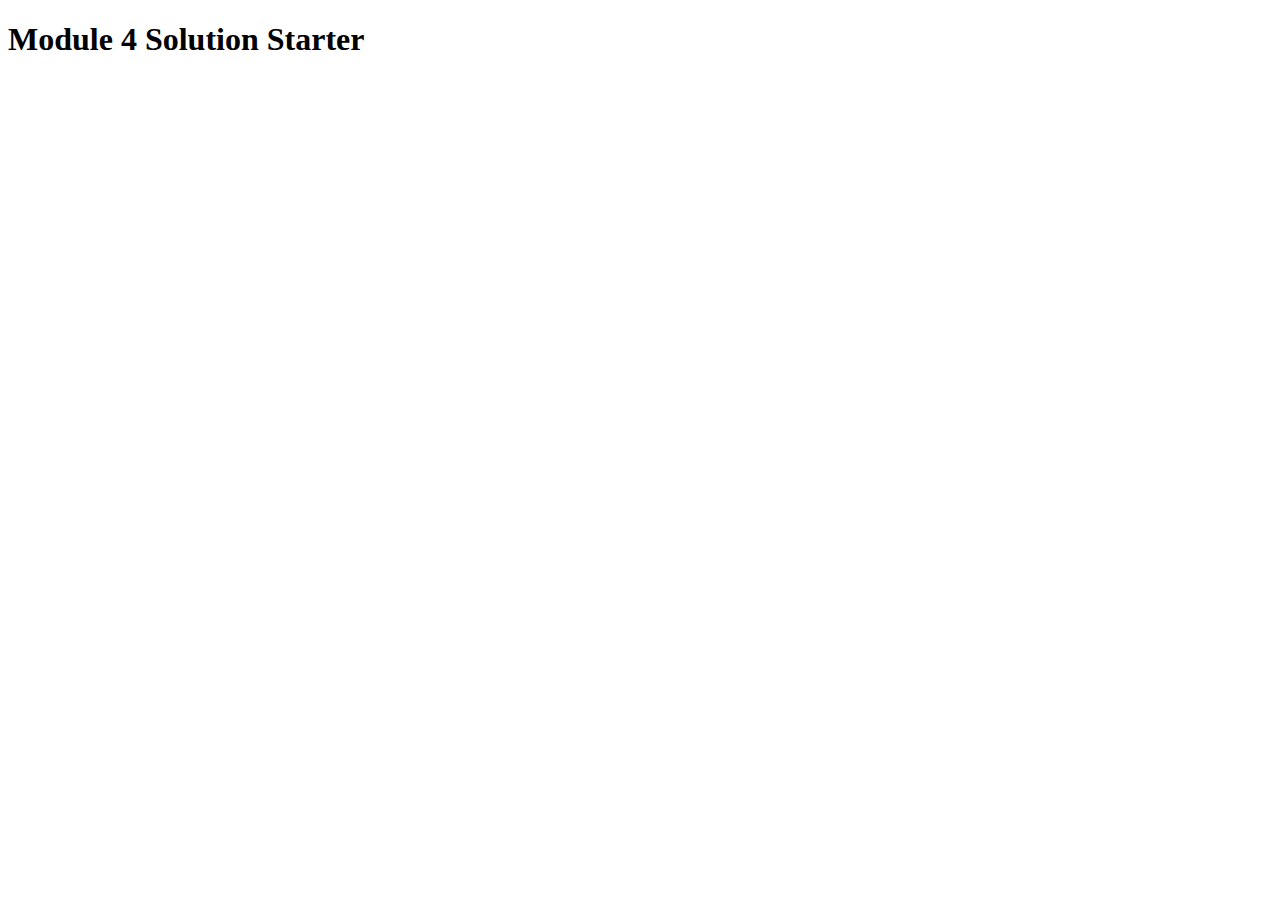
<file: Course4Module4/index.html>
<!DOCTYPE html>
<html>
<head>
  <meta charset="utf-8">
  <title>Module 4 Solution Starter</title>
  <script src="SpeakHello.js"></script>
  <script src="SpeakGoodBye.js"></script>
  <script src="script.js"></script>
</head>
<body>
  <h1>Module 4 Solution Starter</h1>
</body>
</html>
</file>
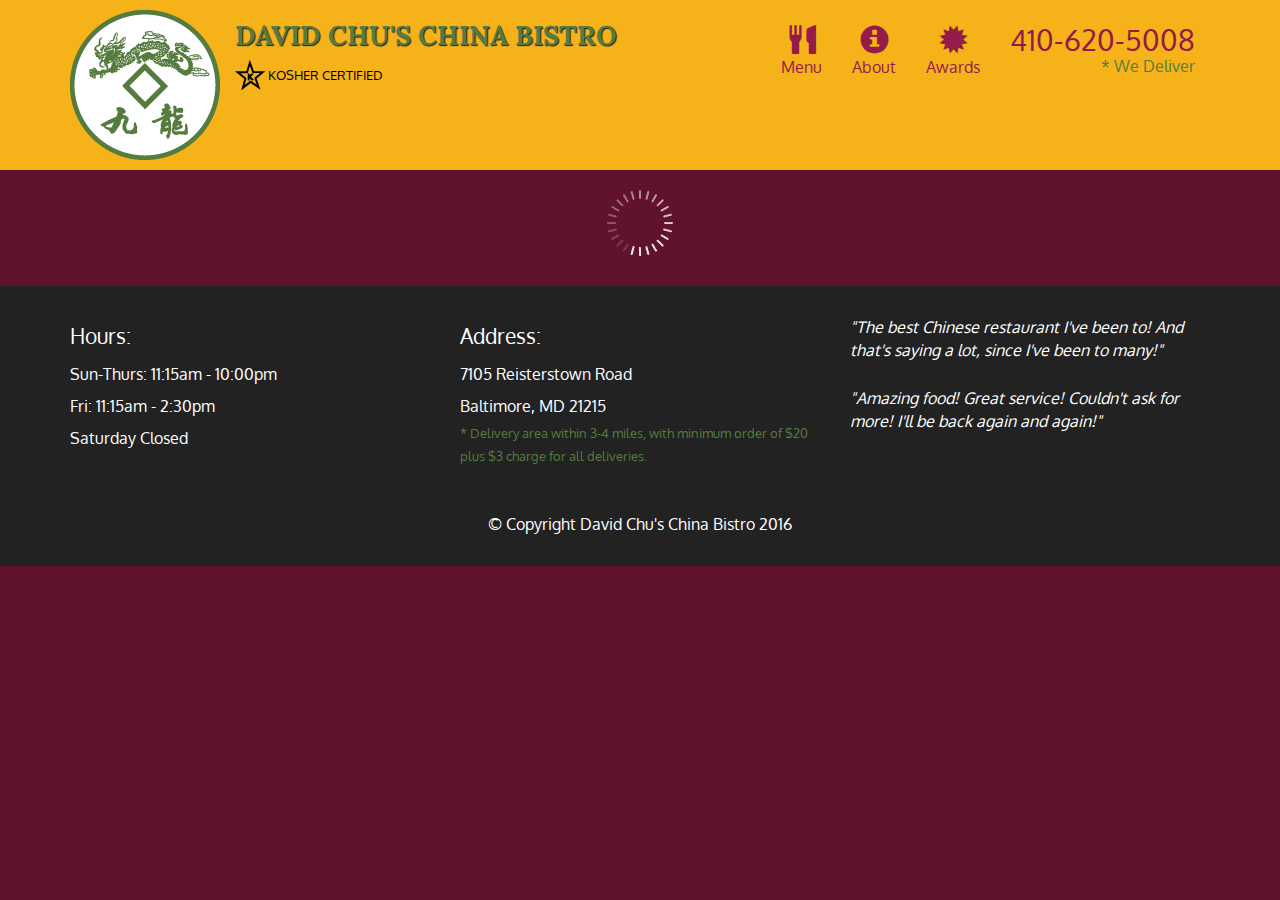
<file: Course4Module5/index.html>
﻿<!DOCTYPE html>
<html lang="en-us">
<head>
    <meta charset="UTF-8">
    <title>Module5-solution</title>
    <meta name="viewport" content="width=device-width, initial-scale=1">
    <link href='https://fonts.googleapis.com/css?family=Oxygen:400,300,700' rel='stylesheet' type='text/css'>
    <link href='https://fonts.googleapis.com/css?family=Lora' rel='stylesheet' type='text/css'>
    <link href="css/bootstrap.min.css" rel="stylesheet" />
    <link href="css/style.css" rel="stylesheet" />
</head>
<body>

    <header>
        <nav id="header-nav" class="navbar navbar-default">
            <div class="container">
                <div class="navbar-header">
                    <a href="index.html" class="pull-left visible-lg visible-md">
                        <div class="img-wrapper">
                            <div id="logo-img"></div>
                        </div>
                    </a>
                    <div class="navbar-brand">
                        <a href="index.html"><h1>David Chu's china Bistro</h1></a>
                        <p>
                            <img src="img/star-k-logo.png" alt="Kosher certification" />
                            <span>Kosher Certified</span>
                        </p>
                    </div>
                    <button id="navbarToggle" type="button" class="navbar-toggle collapsed" data-toggle="collapse" data-target="#collapsable-nav" aria-expanded="false">
                        <span class="sr-only">Toggle navigation</span>
                        <span class="icon-bar"></span>
                        <span class="icon-bar"></span>
                        <span class="icon-bar"></span>
                    </button>
                </div>
                <div id="collapsable-nav" class="collapse navbar-collapse">
                    <ul id="nav-list" class="nav navbar-nav navbar-right">
                        <li id="navHomeButton" class="visible-xs active">
                            <a href="index.html">
                                <span class="glyphicon glyphicon-home"></span><br class="hidden-xs" /> Home
                            </a>
                        </li>
                        <li id="navMenuButton">
                            <a href="#" onclick="$dc.loadMenuCategories();">
                                <span class="glyphicon glyphicon-cutlery"></span><br class="hidden-xs" /> Menu
                            </a>
                        </li>
                        <li>
                            <a href="#">
                                <span class="glyphicon glyphicon-info-sign"></span><br class="hidden-xs" /> About
                            </a>
                        </li>
                        <li>
                            <a href="#">
                                <span class="glyphicon glyphicon-certificate"></span><br class="hidden-xs" /> Awards
                            </a>
                        </li>
                        <li id="phone" class="hidden-xs">
                            <a href="tel:410-620-5008">
                                <span>410-620-5008</span>
                            </a>
                            <div>* We Deliver</div>
                        </li>
                    </ul><!--#nav-list-->
                </div> <!--.collapse .navbar-collapse-->
            </div><!-- .container -->
        </nav><!-- #header-nav -->
    </header>

    <div id="call-btn" class="visible-xs">
        <a class="btn" href="tel:410-602-5008">
            <span class="glyphicon glyphicon-earphone"></span>
            410-602-5008
        </a>
    </div>
    <div id="xs-deliver" class="text-center visible-xs">* We Deliver</div>

    <div id="main-content" class="container">

    </div><!--End of #main-content-->
    <footer class="panel-footer">
        <div class="container">
            <div class="row">
                <section id="hours" class="col-sm-4">
                    <span>Hours:</span><br>
                    Sun-Thurs: 11:15am - 10:00pm<br>
                    Fri: 11:15am - 2:30pm<br>
                    Saturday Closed
                    <hr class="visible-xs" />
                </section>
                <section id="address" class="col-sm-4">
                    <span>Address:</span><br>
                    7105 Reisterstown Road<br>
                    Baltimore, MD 21215
                    <p>
                        * Delivery area within 3-4 miles,
                        with minimum order of $20 plus $3 charge for all deliveries.
                    </p>
                    <hr class="visible-xs" />
                </section>
                <section id="testimonials" class="col-sm-4">
                    <p>"The best Chinese restaurant I've been to! And that's saying a lot, since I've been to many!"</p>
                    <p>"Amazing food! Great service! Couldn't ask for more! I'll be back again and again!"</p>
                </section>
            </div>
            <div class="text-center">&copy; Copyright David Chu's China Bistro 2016</div>
        </div>
    </footer>




    <script src="js/jquery-2.1.4.min.js"></script>
    <script src="js/bootstrap.min.js"></script>
    <script src="js/ajax-utils.js"></script>
    <script src="js/script.js"></script>
</body>
</html>
</file>
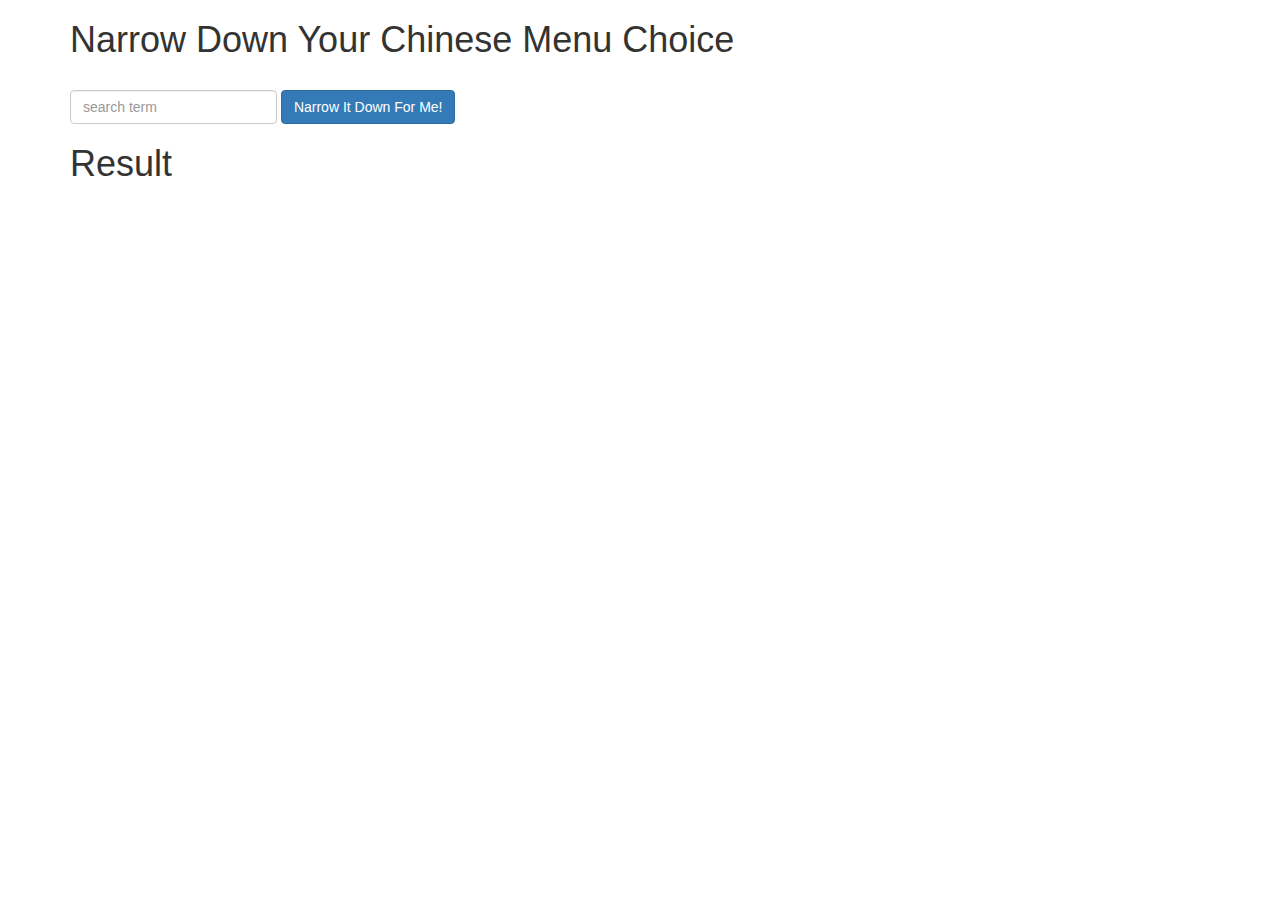
<file: Course5Module3/index.html>
<!doctype html>
<html lang="en" ng-app="NarrowItDownApp">
  <head>
    <title>Narrow Down Your Menu Choice</title>
    <meta name="viewport" content="width=device-width, initial-scale=1">
    <link rel="stylesheet" href="styles/bootstrap.min.css">
    <link rel="stylesheet" href="styles/styles.css">

    <script src="scripts/angular.min.js"></script>
    <script src="scripts/app.js"></script>
  </head>
<body>
   <div class="container" ng-controller="NarrowItDownController as ctrl">
    <h1>Narrow Down Your Chinese Menu Choice</h1>

    <form class="form-inline">
    <div class="form-group">
      <input type="text" placeholder="search term" class="form-control"
        ng-model="ctrl.searchTerm">
      </div>
      <div class="form-group">

      <button class="btn btn-primary" ng-click="ctrl.narrowIt()">Narrow It Down For Me!</button>
    </div>
  </form>

    <!-- Bonus loader (see Bonus section of the assignment) -->
    <items-loader-indicator></items-loader-indicator>

    <!-- found-items should be implemented as a component -->
    <found-items found="ctrl.items" on-remove="ctrl.removeItem(index)"></found-items>
  </div>

</body>
</html>
</file>
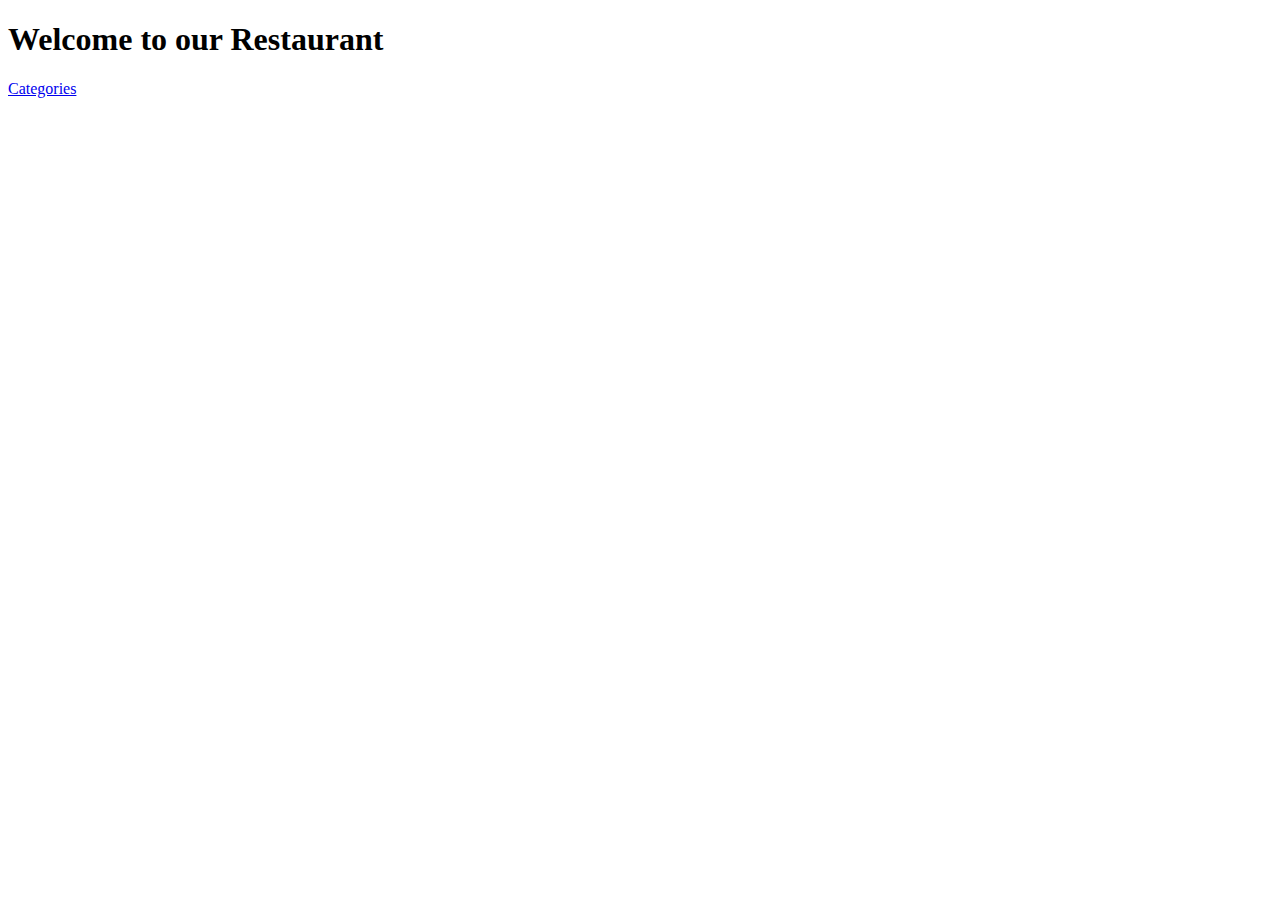
<file: Course5Module4/index.html>
<!DOCTYPE html>
<html ng-app='MenuApp'>
  <head>
    <meta charset="utf-8">
    <title>Restaurant</title>
  </head>
  <body>
    <h1>Welcome to our Restaurant</h1>

    <ui-view></ui-view>

    <!-- Libraries -->
    <script src="lib/angular.min.js"></script>
    <script src="lib/angular-ui-router.min.js"></script>

    <!-- Modules -->
    <script src="src/menuapp.module.js"></script>
    <script src="src/data.module.js"></script>

    <!-- Module artifacts -->
    <script src="src/menudata.service.js"></script>
    <script src="src/categories.component.js"></script>
    <script src="src/items.component.js"></script>
    <script src="src/routes.js"></script>
    <script src="src/categories.controller.js"></script>
    <script src="src/items.controller.js"></script>

  </body>
</html>
</file>
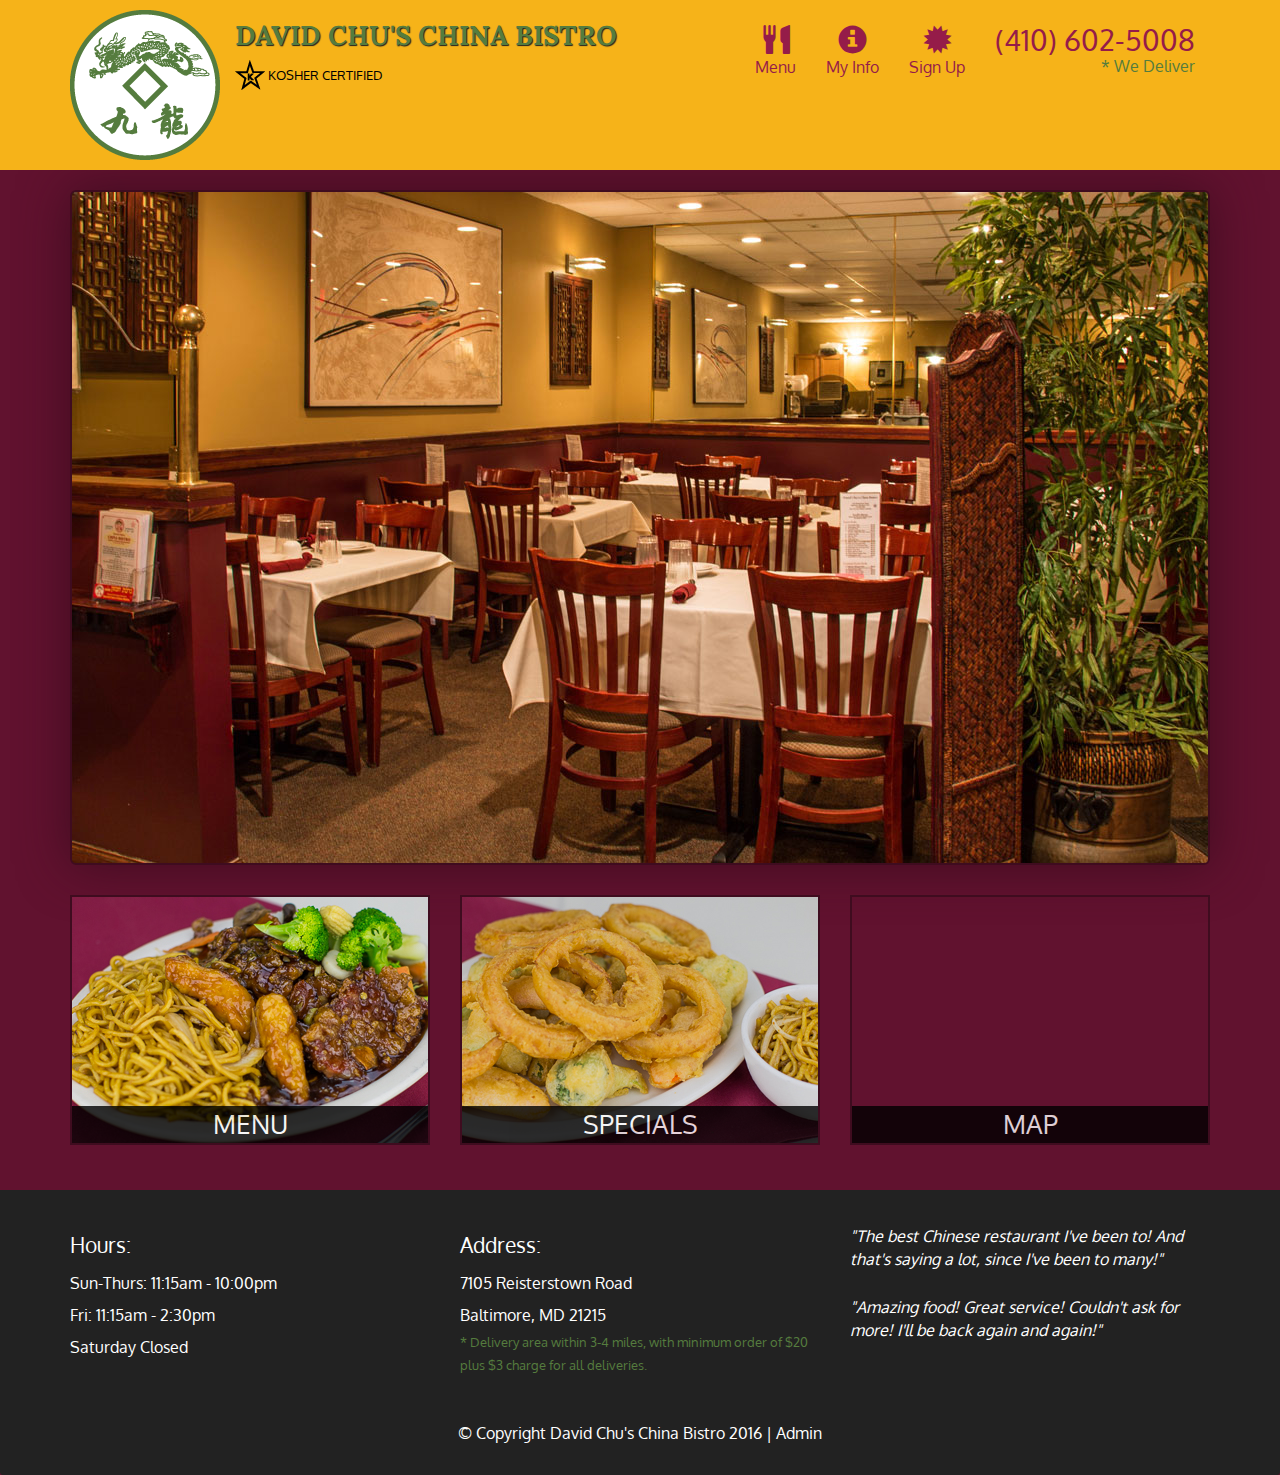
<file: Course5Module5/index.html>
<!DOCTYPE html>
<html lang="en">
<head>
  <meta charset="utf-8">
  <meta http-equiv="X-UA-Compatible" content="IE=edge">
  <meta name="viewport" content="width=device-width, initial-scale=1">
  <title>David Chu's China Bistro</title>
  <link href='https://fonts.googleapis.com/css?family=Oxygen:400,300,700' rel='stylesheet' type='text/css'>
  <link href='https://fonts.googleapis.com/css?family=Lora' rel='stylesheet' type='text/css'>
  <link rel="stylesheet" href="css/bootstrap.min.css">
  <link rel="stylesheet" href="css/restaurant.css">
  <link rel="stylesheet" href="css/common.css">
</head>
<body ng-app="restaurant" ng-strict-di>

<!-- Fixed position loading indicator -->
<loading class="loading-indicator"></loading>

<header>
  <nav id="header-nav" class="navbar navbar-default">
    <div class="container">
      <div class="navbar-header">
        <a href="index.html" class="pull-left visible-md visible-lg">
          <div id="logo-img" alt="Logo image"></div>
        </a>

        <div class="navbar-brand">
          <a href="index.html"><h1>David Chu's China Bistro</h1></a>
          <p>
            <img src="images/star-k-logo.png" alt="Kosher certification">
            <span>Kosher Certified</span>
          </p>
        </div>

        <button id="navbarToggle" type="button" class="navbar-toggle collapsed" data-toggle="collapse"
                data-target="#collapsable-nav" aria-expanded="false">
          <span class="sr-only">Toggle navigation</span>
          <span class="icon-bar"></span>
          <span class="icon-bar"></span>
          <span class="icon-bar"></span>
        </button>
      </div>

      <div id="collapsable-nav" class="collapse navbar-collapse">
        <ul id="nav-list" class="nav navbar-nav navbar-right">
          <li id="navHomeButton" class="visible-xs">
            <a href="index.html">
              <span class="glyphicon glyphicon-home"></span> Home</a>
          </li>
          <li id="navMenuButton" ui-sref-active="active">
            <a ui-sref="public.menu">
              <span class="glyphicon glyphicon-cutlery"></span><br class="hidden-xs"> Menu</a>
          </li>
          <li>
            <a ui-sref="public.myinfo">
              <span class="glyphicon glyphicon-info-sign"></span><br class="hidden-xs"> My Info</a>
          </li>
          <li>
            <a ui-sref="public.signup">
              <span class="glyphicon glyphicon-certificate"></span><br class="hidden-xs"> Sign Up</a>
          </li>
          <li id="phone" class="hidden-xs">
            <a href="tel:410-602-5008">
              <span>(410) 602-5008</span></a>
            <div>* We Deliver</div>
          </li>
        </ul><!-- #nav-list -->
      </div><!-- .collapse .navbar-collapse -->
    </div><!-- .container -->
  </nav><!-- #header-nav -->
</header>

<div id="call-btn" class="visible-xs">
  <a class="btn" href="tel:410-602-5008">
    <span class="glyphicon glyphicon-earphone"></span>
    (410) 602-5008
  </a>
</div>
<div id="xs-deliver" class="text-center visible-xs">* We Deliver</div>

<ui-view>
  <div class="text-center initial-loading">
    <h2>Loading Site...</h2>
  </div>
</ui-view>

<footer class="panel-footer">
  <div class="container">
    <div class="row">
      <section id="hours" class="col-sm-4">
        <span>Hours:</span><br>
        Sun-Thurs: 11:15am - 10:00pm<br>
        Fri: 11:15am - 2:30pm<br>
        Saturday Closed
        <hr class="visible-xs">
      </section>
      <section id="address" class="col-sm-4">
        <span>Address:</span><br>
        7105 Reisterstown Road<br>
        Baltimore, MD 21215
        <p>* Delivery area within 3-4 miles, with minimum order of $20 plus $3 charge for all deliveries.</p>
        <hr class="visible-xs">
      </section>
      <section id="testimonials" class="col-sm-4">
        <p>"The best Chinese restaurant I've been to! And that's saying a lot, since I've been to many!"</p>
        <p>"Amazing food! Great service! Couldn't ask for more! I'll be back again and again!"</p>
      </section>
    </div>
    <div class="text-center">
      &copy; Copyright David Chu's China Bistro 2016 |
      <a ui-sref="admin.auth">Admin</a></div>
  </div>
</footer>

<!-- Libs -->
<script src="lib/jquery-2.1.4.min.js"></script>
<script src="lib/bootstrap.min.js"></script>
<script src="lib/angular.min.js"></script>
<script src="lib/angular-ui-router.min.js"></script>

<!-- Main Restaurant Module -->
<script src="src/restaurant.module.js"></script>

<!-- Common Module -->
<script src="src/common/common.module.js"></script>
<script src="src/common/loading/loading.component.js"></script>
<script src="src/common/loading/loading.interceptor.js"></script>
<script src="src/common/menu.service.js"></script>

<!-- Public Module -->
<script src="src/public/public.module.js"></script>
<script src="src/public/public.routes.js"></script>
<script src="src/public/menu/menu.controller.js"></script>
<script src="src/public/menu-category/menu-category.component.js"></script>
<script src="src/public/menu-items/menu-items.controller.js"></script>
<script src="src/public/menu-item/menu-item.component.js"></script>
<script src="src/public/my-info/my-info.controller.js"></script>
<script src="src/public/sign-up/sign-up.service.js"></script>
<script src="src/public/sign-up/sign-up.controller.js"></script>

<!-- ADMIN SITE -->

<!--Application files -->

</body>

</html>
</file>
<file: Course4Module5/css/style.css>
﻿/*Module 3*/

body {
    font-size: 16px;
    color: #ffffff;
    background-color: #61122f;
    font-family: 'Oxygen', sans-serif;
}
/*Header*/

#header-nav {
    background-color: #f6b319;
    border-radius: 0;
    border: 0;
}

#logo-img {
    background-image: url('../img/restaurant-logo.png');
    width: 150px;
    height: 150px;
    margin: 10px 15px 10px 0;
}

.navbar-brand {
    padding-top: 25px;
}

    .navbar-brand h1 {
        font-family: 'Lora', serif;
        color: #557c3e;
        font-size: 1.5em;
        text-transform: uppercase;
        font-weight: bold;
        text-shadow: 1px 1px 1px #222;
        margin-top: 0;
        margin-bottom: 0;
        line-height: .75;
    }

    .navbar-brand a:hover,
    .navbar-brand a:focus {
        text-decoration: none;
    }

    .navbar-brand p {
        color: #000000;
        text-transform: uppercase;
        font-size: .7em;
        margin-top: 15px;
    }

        .navbar-brand p span {
            vertical-align: middle;
        }

#nav-list {
    margin-top: 10px;
}

    #nav-list a {
        color: #951C49;
        text-align: center;
    }

        #nav-list a:hover {
            background: #E7E7E7;
        }

        #nav-list a span {
            font-size: 1.8em;
        }

#phone {
    margin-top: 5px;
}

    #phone a { /*Phone number*/
        text-align: right;
        padding-bottom: 0;
    }

    #phone div { /*We Deliver*/
        color: #557c3e;
        text-align: right;
        padding-right: 15px;
    }

.navbar-header button.navbar-toggle,
.navbar-header .icon-bar {
    border: 1px solid #61122f;
}

.navbar-header button.navbar-toggle {
    clear: both;
    margin-top: -30px;
}
/*End Header*/

/*Home Page*/
.container .jumbotron {
    box-shadow: 0 0 50px #3f0c1f;
    border: 2px solid #3f0c1f;
}

#menu-tile,
#specials-tile,
#map-tile {
    position: relative;    
    width: 100%;
    height: 250px;
    margin-bottom: 15px;
    border: 2px solid #3f0c1f;
    overflow: hidden;
}

    #menu-tile:hover,
    #specials-tile:hover,
    #map-tile:hover {
        box-shadow: 0 1px 5px 1px #cccccc;
    }

#menu-tile {
    background: url('../img/menu-tile.jpg') no-repeat;
    background-position: center;
}

#specials-tile {
    background: url('../img/specials-tile.jpg') no-repeat;
    background-position: center;
}

    #menu-tile span,
    #specials-tile span,
    #map-tile span {
        position: absolute;
        bottom: 0;
        right: 0;
        width: 100%;
        text-align: center;
        font-size:1.6em;
        text-transform:uppercase;
        background-color: #000000;
        color:#ffffff;
        opacity:.8;
    }
/*End Home Page*/

/*Menu Categories page*/
.category-tile{
    position: relative;    
    width: 200px;
    height: 200px;
    margin: 0 auto 15px;    
    border: 2px solid #3f0c1f;
    overflow: hidden;
}
.category-tile span{
    position: absolute;
        bottom: 0;
        right: 0;
        width: 100%;
        text-align: center;
        font-size:1.2em;
        text-transform:uppercase;
        background-color: #000000;
        color:#ffffff;
        opacity:.8;
}

.category-tile:hover{
    box-shadow: 0 1px 5px 1px #cccccc;
}

#menu-categories-title + div{
    margin-bottom:50px;
}
/*End Menu Categories page*/


/*Single Category page*/
.menu-item-tile{
    margin-bottom:25px;
}

.menu-item-tile hr{
    width:80%;
}

.menu-item-tile .menu-item-price{
    font-size:1.1em;
    text-align:right;
    margin-top:-15px;
    margin-right:-15px;
}
.menu-item-tile .menu-item-price span{
    font-size:.6em;    
}
.menu-item-photo{
    position:relative;
    max-width: 250px;
    border: 2px solid #3f0c1f;
    overflow: hidden;
    margin: 0 -15px 20px auto;    
    padding:0;
}

.menu-item-photo div{
    position:absolute;
    bottom:0;
    right:0;
    width:80px;
    background-color:#557c3e;
    text-align:center;
}

.menu-item-description{
    padding-right:30px;
}

h3.menu-item-title{
    margin: 0 0 10px;
}

.menu-item-details{
    font-size:.9em;
    font-style:italic;
}
/*End Single Category page*/


/*Footer*/
.panel-footer{
    margin-top:30px;
    padding-top:35px;
    padding:30px;
    background-color:#222222;
    border-top:0;
}
.panel-footer div.row{
    margin-bottom:35px;
}

#hours,
#address{
    line-height:2;
}

#hours > span,
#address > span{
    font-size:1.3em;
}

#address p{
    color:#557c3e;
    font-size:.8em;
    line-height:1.8;

}

#testimonials{
    font-style:italic;
}
#testimonials p:nth-child(2){
    margin-top:25px;
}

/*End Footer*/

/********** Large devices only **********/
@media (min-width: 1200px) {
    /*Home Page*/
    .container .jumbotron {
        background: url('../img/jumbotron_1200.jpg') no-repeat;
        height: 675px;
    }
    /*End Home Page*/
}

/********** Medium devices only **********/
@media (min-width: 992px) and (max-width: 1199px) {
    /* Header */
    #logo-img {
        background: url('/img/restaurant-logo_medium.png') no-repeat;
        width: 100px;
        height: 100px;
        margin: 5px 5px 5px 0;
    }
    /* End Header */

    /*Home Page*/
    .container .jumbotron {
        background: url('../img/jumbotron_992.jpg') no-repeat;
        height: 558px;
    }
    /*End Home Page*/
}

/********** Small devices only **********/
@media (min-width: 768px) and (max-width: 991px) {
    /*Home Page*/
    .container .jumbotron {
        background: url('../img/jumbotron_768.jpg') no-repeat;
        height: 432px;
    }
    /*End Home Page*/
}

/********** Extra small devices only **********/
@media (max-width: 767px) {
    /* Header */
    .navbar-brand {
        padding-top: 10px;
        height: 80px;
    }

        .navbar-brand h1 { /* Restaurant name */
            padding-top: 10px;
            font-size: 5vw; /* 1vw = 1% of viewport width */
        }

        .navbar-brand p { /* Kosher cert */
            font-size: .6em;
            margin-top: 12px;
        }

            .navbar-brand p img { /* Star-K */
                height: 20px;
            }

    #collapsable-nav a { /* Collapsed nav menu text */
        font-size: 1.2em;
    }

        #collapsable-nav a span { /* Collapsed nav menu glyph */
            font-size: 1em;
            margin-right: 5px;
        }

    #call-btn > a {
        font-size: 1.5em;
        display: block;
        margin: 0 20px;
        padding: 10px;
        border: 2px solid #fff;
        background-color: #f6b319;
        color: #951c49;
    }

    #xs-deliver {
        margin-top: 5px;
        font-size: .7em;
        letter-spacing: .1em;
        text-transform: uppercase;
    }
    /* End Header */

    /*Home Page*/
    .container .jumbotron {
        margin-top: 30px;
        padding: 0;
    }

    #menu-tile,
    #specials-tile{
        width:360px;
        margin: 0 auto 15px;
    }
    /*End Home Page*/

    /*Single Category page*/
    .menu-item-photo{
        margin-right:auto;
    }

    .menu-item-tile .menu-item-price,
    .menu-item-description{
        text-align: center;
    }
   
    /*End Single Category page*/

    /*Footer*/
    .panel-footer section{
        margin-bottom:30px;
        text-align:center;
    }
    .panel-footer section:nth-child(3){
        margin-bottom:0;        
    }
    .panel-footer section hr{
        width:50%;
    }
    /*End Footer*/
}
/**********Super extra small devices only **********/
@media (max-width: 479px) {
    /*Header*/
.navbar-brand h1{
    padding-top: 5px;
    font-size:6vw;
}
    /*End Header*/

    /*Home Page*/
     #menu-tile,
    #specials-tile{
        width:280px;
        margin: 0 auto 15px;
    }
    /*End Home Page*/

    /*Menu Categories page*/
    .col-xxs-12{
        position:relative;
        min-height:1px;
        padding-right:15px;
        padding-left:15px;
        float:left;
        width:100%;
    }

    /*End Menu Categories page*/
}
</file>
<file: Course5Module3/styles/styles.css>
h1 {
  margin-bottom: 30px;
}
input[type="text"] {
  width: 200px;
  float: left;
}
.narrow-button {
  float: left;
  margin-left: 10px;
}
.loader {
  display: none;
  margin-left: 5px;
  font-size: 10px;
  float: left;
  border-top: 1.1em solid rgba(147, 147, 147, 0.2);
  border-right: 1.1em solid rgba(147, 147, 147, 0.2);
  border-bottom: 1.1em solid rgba(147, 147, 147, 0.2);
  border-left: 1.1em solid #676767;
  -webkit-transform: translateZ(0);
  -ms-transform: translateZ(0);
  transform: translateZ(0);
  -webkit-animation: load8 1.1s infinite linear;
  animation: load8 1.1s infinite linear;
}
.loader,
.loader:after {
  border-radius: 50%;
  width: 3em;
  height: 3em;
}
@-webkit-keyframes load8 {
  0% {
    -webkit-transform: rotate(0deg);
    transform: rotate(0deg);
  }
  100% {
    -webkit-transform: rotate(360deg);
    transform: rotate(360deg);
  }
}
@keyframes load8 {
  0% {
    -webkit-transform: rotate(0deg);
    transform: rotate(0deg);
  }
  100% {
    -webkit-transform: rotate(360deg);
    transform: rotate(360deg);
  }
}
</file>
<file: Course5Module5/css/restaurant.css>
body {
  font-size: 16px;
  color: #fff;
  background-color: #61122f;
  font-family: 'Oxygen', sans-serif;
}

.initial-loading {
  margin-top: 60px;
}

/** HEADER **/
#header-nav {
  background-color: #f6b319;
  border-radius: 0;
  border: 0;
}

#logo-img {
  background: url('../images/restaurant-logo_large.png') no-repeat;
  width: 150px;
  height: 150px;
  margin: 10px 15px 10px 0;
}

.navbar-brand {
  padding-top: 25px;
}
.navbar-brand h1 { /* Restaurant name */
  font-family: 'Lora', serif;
  color: #557c3e;
  font-size: 1.5em;
  text-transform: uppercase;
  font-weight: bold;
  text-shadow: 1px 1px 1px #222;
  margin-top: 0;
  margin-bottom: 0;
  line-height: .75;
}
.navbar-brand a:hover, .navbar-brand a:focus {
  text-decoration: none;
}
.navbar-brand p { /* Kosher cert */
  color: #000;
  text-transform: uppercase;
  font-size: .7em;
  margin-top: 15px;
}
.navbar-brand p span { /* Star-K */
  vertical-align: middle;
}

#nav-list {
  margin-top: 10px;
}
#nav-list a {
  color: #951C49;
  text-align: center;
}
#nav-list a:hover {
  background: #E7E7E7;
}
#nav-list a span {
  font-size: 1.8em;
}

#phone {
  margin-top: 5px;
}
#phone a { /* Phone number */
  text-align: right;
  padding-bottom: 0;
}
#phone div { /* We Deliver */
  color: #557c3e;
  text-align: right;
  padding-right: 15px;
}

.navbar-header button.navbar-toggle, .navbar-header .icon-bar {
  border: 1px solid #61122f;
}
.navbar-header button.navbar-toggle {
  clear: both;
  margin-top: -30px;
}
/* END HEADER */

/* FOOTER */
.panel-footer {
  margin-top: 30px;
  padding-top: 35px;
  padding-bottom: 30px;
  background-color: #222;
  border-top: 0;
}
.panel-footer div.row {
  margin-bottom: 35px;
}
#hours, #address {
  line-height: 2;
}
#hours > span, #address > span {
  font-size: 1.3em;
}
#address p {
  color: #557c3e;
  font-size: .8em;
  line-height: 1.8;
}
#testimonials {
  font-style: italic;
}
#testimonials p:nth-child(2) {
  margin-top: 25px;
}
a[ui-sref="admin.auth"] {
  color: #fff;
}
/* END FOOTER */

/********** Medium devices only **********/
@media (min-width: 992px) and (max-width: 1199px) {
  /* Header */
  #logo-img {
    background: url('../images/restaurant-logo_medium.png') no-repeat;
    width: 100px;
    height: 100px;
    margin: 5px 5px 5px 0;
  }
  /* End Header */
}


/********** Extra small devices only **********/
@media (max-width: 767px) {
  /* Header */
  .navbar-brand {
    padding-top: 10px;
    height: 80px;
  }
  .navbar-brand h1 { /* Restaurant name */
    padding-top: 10px;
    font-size: 5vw; /* 1vw = 1% of viewport width */
  }
  .navbar-brand p { /* Kosher cert */
    font-size: .6em;
    margin-top: 12px;
  }
  .navbar-brand p img { /* Star-K */
    height: 20px;
  }

  #collapsable-nav a { /* Collapsed nav menu text */
    font-size: 1.2em;
  }
  #collapsable-nav a span { /* Collapsed nav menu glyph */
    font-size: 1em;
    margin-right: 5px;
  }

  #call-btn > a {
    font-size: 1.5em;
    display: block;
    margin: 0 20px;
    padding: 10px;
    border: 2px solid #fff;
    background-color: #f6b319;
    color: #951c49;
  }
  #xs-deliver {
    margin-top: 5px;
    font-size: .7em;
    letter-spacing: .1em;
    text-transform: uppercase;
  }
  /* End Header */

  /* Footer */
  .panel-footer section {
    margin-bottom: 30px;
    text-align: center;
  }
  .panel-footer section:nth-child(3) {
    margin-bottom: 0; /* margin already exists on the whole row */
  }
  .panel-footer section hr {
    width: 50%;
  }
  /* End Footer */
}


/********** Super extra small devices Only :-) (e.g., iPhone 4) **********/
@media (max-width: 479px) {
  /* Header */
  .navbar-brand h1 { /* Restaurant name */
    padding-top: 5px;
    font-size: 6vw;
  }
  /* End Header */
}
</file>
<file: Course5Module5/css/common.css>
.loading-indicator {
    display: block;
    width: 70px;
    position: fixed;
    left: 0;
    right: 0;
    margin: 0 auto;
    top: 40%;
    z-index: 100;
    background-color: #FFF;
}

.loading-indicator img {
    width: 70px;
    background-color: #FFF;
}

.ui-view-placeholder {
    margin-top: 60px;
}
</file>
